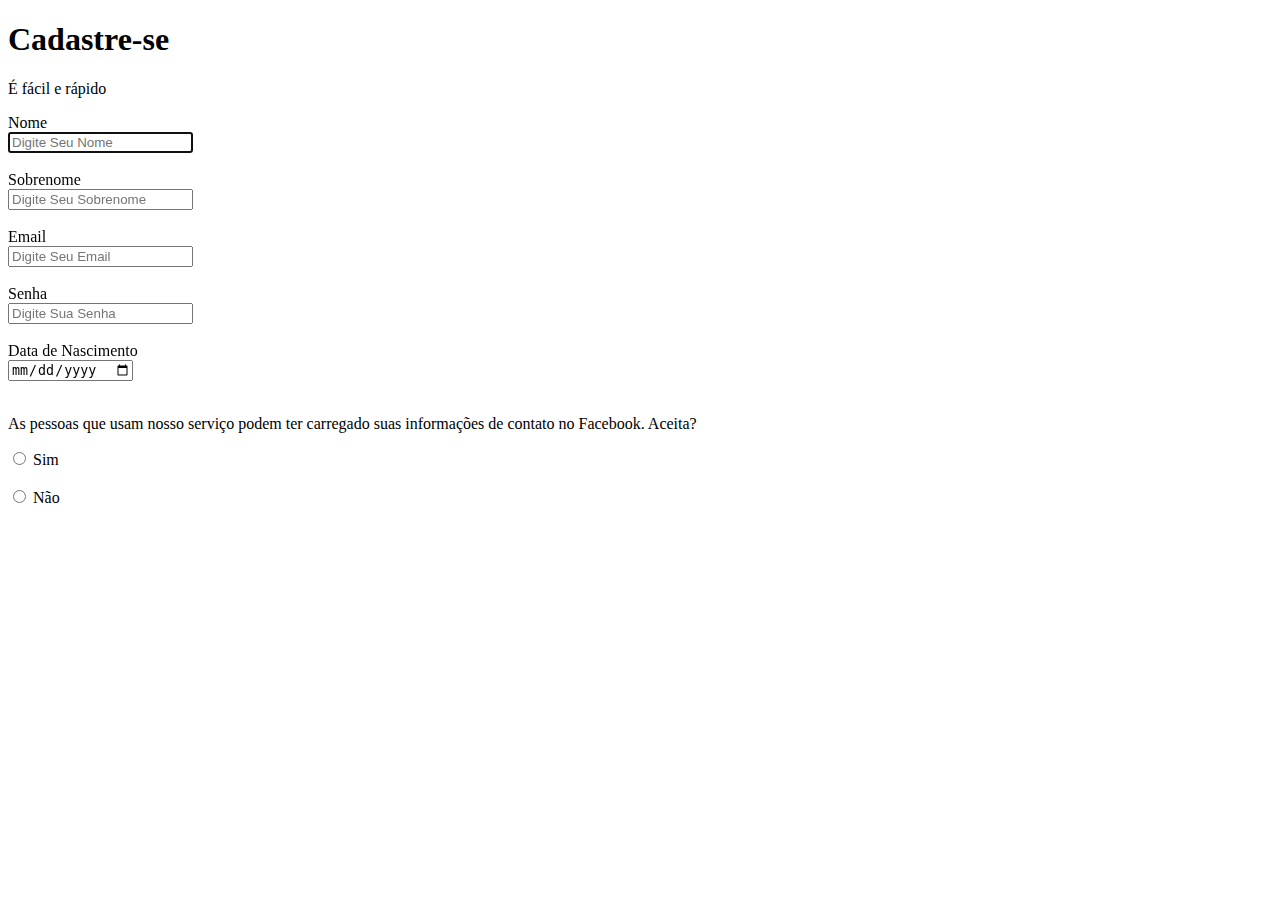
<file: form.html>
<!DOCTYPE html>
<html lang="en">
<head>
    <meta charset="UTF-8">
    <meta http-equiv="X-UA-Compatible" content="IE=edge">
    <meta name="viewport" content="width=device-width, initial-scale=1.0">
    <title>Cadastrar Usuário</title>
</head>
<body>
    <h1>Cadastre-se</h1>
    <p>É fácil e rápido</p>
    <form action="">
        <!-- label: texto que indica o que deve ser inserido -->
        <label for="nome">Nome</label><br>
        <!-- input: é o elemento que contém o dado inserido pelo usuário -->
        <!-- auto focus: o cursor já inicia no input esperando o dado do usuário -->
        <input type="name" autofocus placeholder="Digite Seu Nome"><br><br>
        
        <label for="sobrenome">Sobrenome</label><br>
        <input type="sobrenome" placeholder="Digite Seu Sobrenome"><br><br>
        
        <label for="email">Email</label><br>
        <input type="email" placeholder="Digite Seu Email"><br><br>
        
        <label for="senha">Senha</label><br>
        <input type="password" placeholder="Digite Sua Senha"><br><br>

        <label for="datanasc">Data de Nascimento</label><br>
        <!-- <select name="" id="">
            <option value="1">1</option>
            <option value="2">2</option>
            <option value="3">3</option>
        </select> -->
        <input type="date"><br><br>

        <p>As pessoas que usam nosso serviço podem ter carregado suas informações de contato no Facebook. Aceita?</p>
        <input type="radio" name="" id="">
        <label for="">Sim</label><br><br>
        <input type="radio" name="" id="">
        <label for="">Não</label>
    </form>
</body>
</html>
</file>
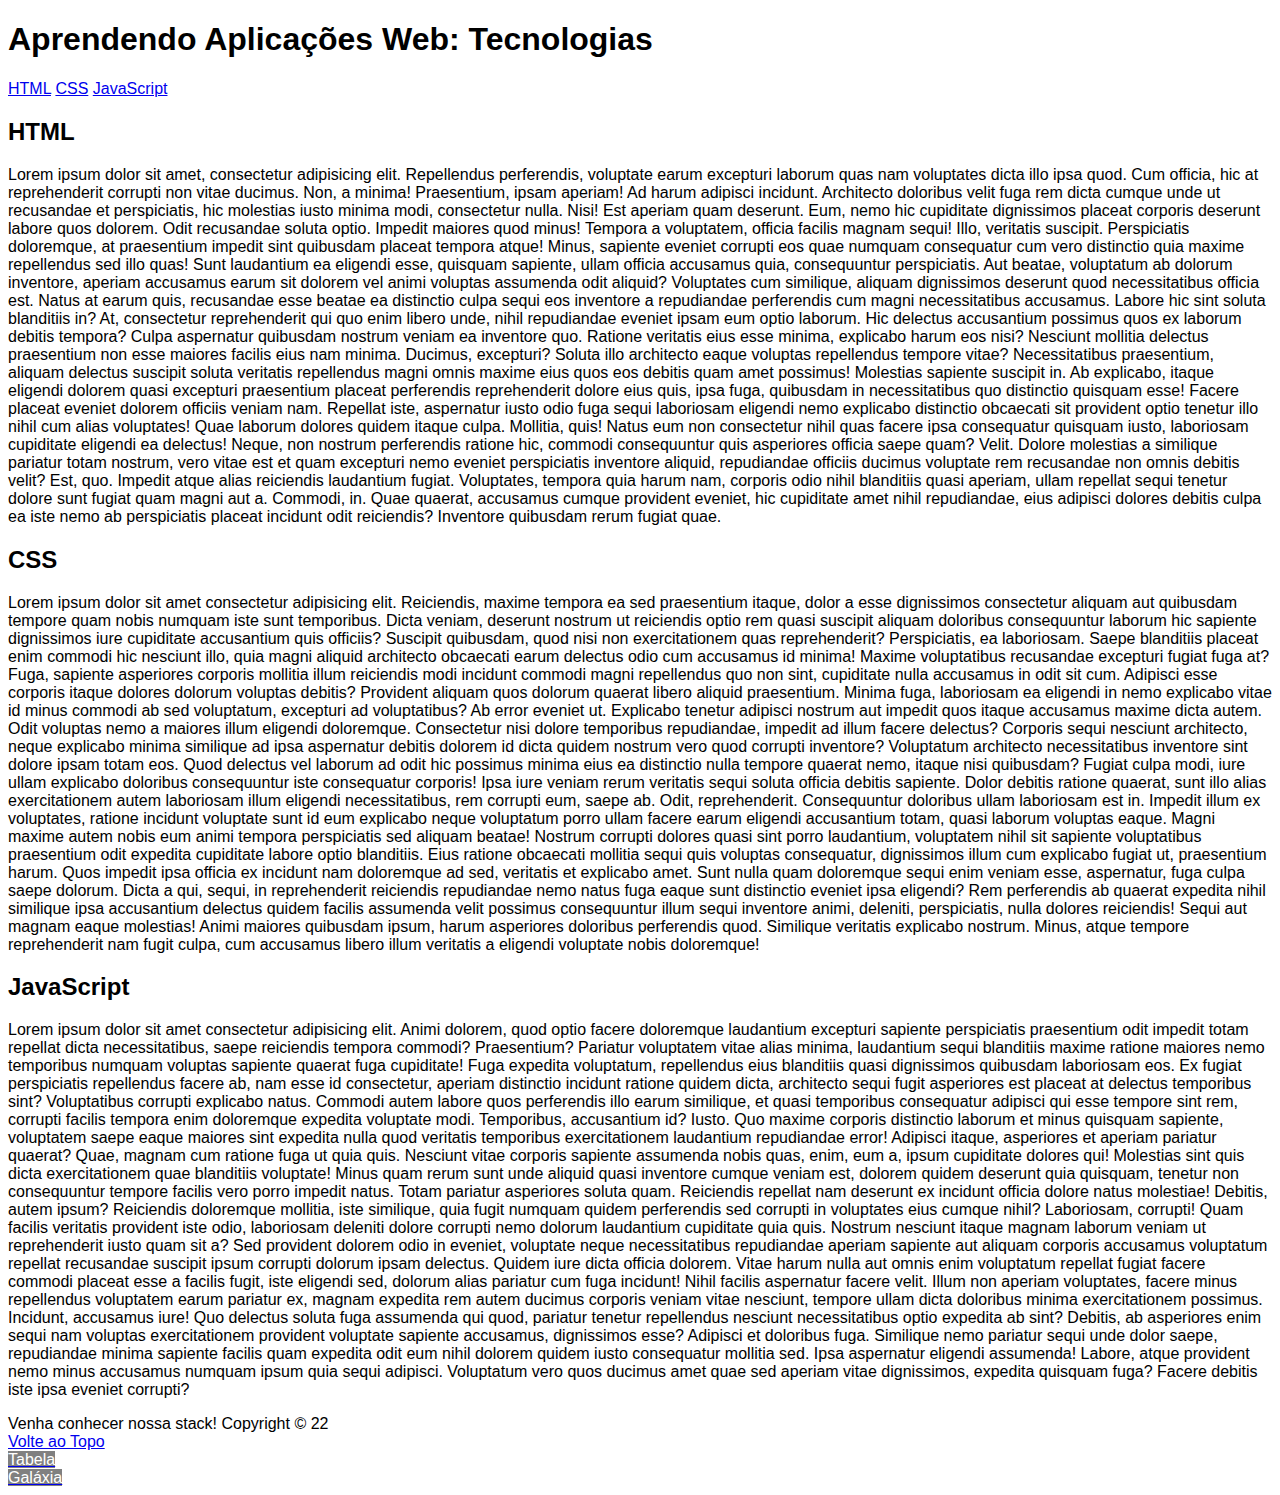
<file: index-tags.html>
<!DOCTYPE html>
<html lang="en">

<head>
    <meta charset="UTF-8">
    <meta http-equiv="X-UA-Compatible" content="IE=edge">
    <meta name="viewport" content="width=device-width, initial-scale=1.0">
    <link rel="stylesheet" href="/style.css"/>
    <title>Tag Semântica</title>
</head>

<body id="body">
    <h1>Aprendendo Aplicações Web: Tecnologias</h1>
    <header>
        <!-- nav -> barra de navegação -->
        <nav>
            <a href="#html">HTML</a>
            <a href="#css">CSS</a>
            <a href="#javascript">JavaScript</a>
        </nav>
    </header>
    <!-- main -> onde o conteúdo é exibido -->
    <main>
        <section>
            <h2 id="html">HTML</h2>
        <p>Lorem ipsum dolor sit amet, consectetur adipisicing elit. Repellendus perferendis, voluptate earum excepturi laborum quas nam voluptates dicta illo ipsa quod. Cum officia, hic at reprehenderit corrupti non vitae ducimus.
        Non, a minima! Praesentium, ipsam aperiam! Ad harum adipisci incidunt. Architecto doloribus velit fuga rem dicta cumque unde ut recusandae et perspiciatis, hic molestias iusto minima modi, consectetur nulla. Nisi!
        Est aperiam quam deserunt. Eum, nemo hic cupiditate dignissimos placeat corporis deserunt labore quos dolorem. Odit recusandae soluta optio. Impedit maiores quod minus! Tempora a voluptatem, officia facilis magnam sequi!
        Illo, veritatis suscipit. Perspiciatis doloremque, at praesentium impedit sint quibusdam placeat tempora atque! Minus, sapiente eveniet corrupti eos quae numquam consequatur cum vero distinctio quia maxime repellendus sed illo quas!
        Sunt laudantium ea eligendi esse, quisquam sapiente, ullam officia accusamus quia, consequuntur perspiciatis. Aut beatae, voluptatum ab dolorum inventore, aperiam accusamus earum sit dolorem vel animi voluptas assumenda odit aliquid?
        Voluptates cum similique, aliquam dignissimos deserunt quod necessitatibus officia est. Natus at earum quis, recusandae esse beatae ea distinctio culpa sequi eos inventore a repudiandae perferendis cum magni necessitatibus accusamus.
        Labore hic sint soluta blanditiis in? At, consectetur reprehenderit qui quo enim libero unde, nihil repudiandae eveniet ipsam eum optio laborum. Hic delectus accusantium possimus quos ex laborum debitis tempora?
        Culpa aspernatur quibusdam nostrum veniam ea inventore quo. Ratione veritatis eius esse minima, explicabo harum eos nisi? Nesciunt mollitia delectus praesentium non esse maiores facilis eius nam minima. Ducimus, excepturi?
        Soluta illo architecto eaque voluptas repellendus tempore vitae? Necessitatibus praesentium, aliquam delectus suscipit soluta veritatis repellendus magni omnis maxime eius quos eos debitis quam amet possimus! Molestias sapiente suscipit in.
        Ab explicabo, itaque eligendi dolorem quasi excepturi praesentium placeat perferendis reprehenderit dolore eius quis, ipsa fuga, quibusdam in necessitatibus quo distinctio quisquam esse! Facere placeat eveniet dolorem officiis veniam nam.
        Repellat iste, aspernatur iusto odio fuga sequi laboriosam eligendi nemo explicabo distinctio obcaecati sit provident optio tenetur illo nihil cum alias voluptates! Quae laborum dolores quidem itaque culpa. Mollitia, quis!
        Natus eum non consectetur nihil quas facere ipsa consequatur quisquam iusto, laboriosam cupiditate eligendi ea delectus! Neque, non nostrum perferendis ratione hic, commodi consequuntur quis asperiores officia saepe quam? Velit.
        Dolore molestias a similique pariatur totam nostrum, vero vitae est et quam excepturi nemo eveniet perspiciatis inventore aliquid, repudiandae officiis ducimus voluptate rem recusandae non omnis debitis velit? Est, quo.
        Impedit atque alias reiciendis laudantium fugiat. Voluptates, tempora quia harum nam, corporis odio nihil blanditiis quasi aperiam, ullam repellat sequi tenetur dolore sunt fugiat quam magni aut a. Commodi, in.
        Quae quaerat, accusamus cumque provident eveniet, hic cupiditate amet nihil repudiandae, eius adipisci dolores debitis culpa ea iste nemo ab perspiciatis placeat incidunt odit reiciendis? Inventore quibusdam rerum fugiat quae.</p>
        </section>
        
        <section>
            <h2 id="css">CSS</h2>
        <p>Lorem ipsum dolor sit amet consectetur adipisicing elit. Reiciendis, maxime tempora ea sed praesentium itaque, dolor a esse dignissimos consectetur aliquam aut quibusdam tempore quam nobis numquam iste sunt temporibus.
        Dicta veniam, deserunt nostrum ut reiciendis optio rem quasi suscipit aliquam doloribus consequuntur laborum hic sapiente dignissimos iure cupiditate accusantium quis officiis? Suscipit quibusdam, quod nisi non exercitationem quas reprehenderit?
        Perspiciatis, ea laboriosam. Saepe blanditiis placeat enim commodi hic nesciunt illo, quia magni aliquid architecto obcaecati earum delectus odio cum accusamus id minima! Maxime voluptatibus recusandae excepturi fugiat fuga at?
        Fuga, sapiente asperiores corporis mollitia illum reiciendis modi incidunt commodi magni repellendus quo non sint, cupiditate nulla accusamus in odit sit cum. Adipisci esse corporis itaque dolores dolorum voluptas debitis?
        Provident aliquam quos dolorum quaerat libero aliquid praesentium. Minima fuga, laboriosam ea eligendi in nemo explicabo vitae id minus commodi ab sed voluptatum, excepturi ad voluptatibus? Ab error eveniet ut.
        Explicabo tenetur adipisci nostrum aut impedit quos itaque accusamus maxime dicta autem. Odit voluptas nemo a maiores illum eligendi doloremque. Consectetur nisi dolore temporibus repudiandae, impedit ad illum facere delectus?
        Corporis sequi nesciunt architecto, neque explicabo minima similique ad ipsa aspernatur debitis dolorem id dicta quidem nostrum vero quod corrupti inventore? Voluptatum architecto necessitatibus inventore sint dolore ipsam totam eos.
        Quod delectus vel laborum ad odit hic possimus minima eius ea distinctio nulla tempore quaerat nemo, itaque nisi quibusdam? Fugiat culpa modi, iure ullam explicabo doloribus consequuntur iste consequatur corporis!
        Ipsa iure veniam rerum veritatis sequi soluta officia debitis sapiente. Dolor debitis ratione quaerat, sunt illo alias exercitationem autem laboriosam illum eligendi necessitatibus, rem corrupti eum, saepe ab. Odit, reprehenderit.
        Consequuntur doloribus ullam laboriosam est in. Impedit illum ex voluptates, ratione incidunt voluptate sunt id eum explicabo neque voluptatum porro ullam facere earum eligendi accusantium totam, quasi laborum voluptas eaque.
        Magni maxime autem nobis eum animi tempora perspiciatis sed aliquam beatae! Nostrum corrupti dolores quasi sint porro laudantium, voluptatem nihil sit sapiente voluptatibus praesentium odit expedita cupiditate labore optio blanditiis.
        Eius ratione obcaecati mollitia sequi quis voluptas consequatur, dignissimos illum cum explicabo fugiat ut, praesentium harum. Quos impedit ipsa officia ex incidunt nam doloremque ad sed, veritatis et explicabo amet.
        Sunt nulla quam doloremque sequi enim veniam esse, aspernatur, fuga culpa saepe dolorum. Dicta a qui, sequi, in reprehenderit reiciendis repudiandae nemo natus fuga eaque sunt distinctio eveniet ipsa eligendi?
        Rem perferendis ab quaerat expedita nihil similique ipsa accusantium delectus quidem facilis assumenda velit possimus consequuntur illum sequi inventore animi, deleniti, perspiciatis, nulla dolores reiciendis! Sequi aut magnam eaque molestias!
        Animi maiores quibusdam ipsum, harum asperiores doloribus perferendis quod. Similique veritatis explicabo nostrum. Minus, atque tempore reprehenderit nam fugit culpa, cum accusamus libero illum veritatis a eligendi voluptate nobis doloremque!</p>
        </section>
        
        <section>
            <h2 id="javascript">JavaScript</h2>
        <p>Lorem ipsum dolor sit amet consectetur adipisicing elit. Animi dolorem, quod optio facere doloremque laudantium excepturi sapiente perspiciatis praesentium odit impedit totam repellat dicta necessitatibus, saepe reiciendis tempora commodi? Praesentium?
        Pariatur voluptatem vitae alias minima, laudantium sequi blanditiis maxime ratione maiores nemo temporibus numquam voluptas sapiente quaerat fuga cupiditate! Fuga expedita voluptatum, repellendus eius blanditiis quasi dignissimos quibusdam laboriosam eos.
        Ex fugiat perspiciatis repellendus facere ab, nam esse id consectetur, aperiam distinctio incidunt ratione quidem dicta, architecto sequi fugit asperiores est placeat at delectus temporibus sint? Voluptatibus corrupti explicabo natus.
        Commodi autem labore quos perferendis illo earum similique, et quasi temporibus consequatur adipisci qui esse tempore sint rem, corrupti facilis tempora enim doloremque expedita voluptate modi. Temporibus, accusantium id? Iusto.
        Quo maxime corporis distinctio laborum et minus quisquam sapiente, voluptatem saepe eaque maiores sint expedita nulla quod veritatis temporibus exercitationem laudantium repudiandae error! Adipisci itaque, asperiores et aperiam pariatur quaerat?
        Quae, magnam cum ratione fuga ut quia quis. Nesciunt vitae corporis sapiente assumenda nobis quas, enim, eum a, ipsum cupiditate dolores qui! Molestias sint quis dicta exercitationem quae blanditiis voluptate!
        Minus quam rerum sunt unde aliquid quasi inventore cumque veniam est, dolorem quidem deserunt quia quisquam, tenetur non consequuntur tempore facilis vero porro impedit natus. Totam pariatur asperiores soluta quam.
        Reiciendis repellat nam deserunt ex incidunt officia dolore natus molestiae! Debitis, autem ipsum? Reiciendis doloremque mollitia, iste similique, quia fugit numquam quidem perferendis sed corrupti in voluptates eius cumque nihil?
        Laboriosam, corrupti! Quam facilis veritatis provident iste odio, laboriosam deleniti dolore corrupti nemo dolorum laudantium cupiditate quia quis. Nostrum nesciunt itaque magnam laborum veniam ut reprehenderit iusto quam sit a?
        Sed provident dolorem odio in eveniet, voluptate neque necessitatibus repudiandae aperiam sapiente aut aliquam corporis accusamus voluptatum repellat recusandae suscipit ipsum corrupti dolorum ipsam delectus. Quidem iure dicta officia dolorem.
        Vitae harum nulla aut omnis enim voluptatum repellat fugiat facere commodi placeat esse a facilis fugit, iste eligendi sed, dolorum alias pariatur cum fuga incidunt! Nihil facilis aspernatur facere velit.
        Illum non aperiam voluptates, facere minus repellendus voluptatem earum pariatur ex, magnam expedita rem autem ducimus corporis veniam vitae nesciunt, tempore ullam dicta doloribus minima exercitationem possimus. Incidunt, accusamus iure!
        Quo delectus soluta fuga assumenda qui quod, pariatur tenetur repellendus nesciunt necessitatibus optio expedita ab sint? Debitis, ab asperiores enim sequi nam voluptas exercitationem provident voluptate sapiente accusamus, dignissimos esse?
        Adipisci et doloribus fuga. Similique nemo pariatur sequi unde dolor saepe, repudiandae minima sapiente facilis quam expedita odit eum nihil dolorem quidem iusto consequatur mollitia sed. Ipsa aspernatur eligendi assumenda!
        Labore, atque provident nemo minus accusamus numquam ipsum quia sequi adipisci. Voluptatum vero quos ducimus amet quae sed aperiam vitae dignissimos, expedita quisquam fuga? Facere debitis iste ipsa eveniet corrupti?
        </p>
        </section>
        <footer>
            Venha conhecer nossa stack! Copyright &copy; 22
        </footer>
        <a href="#body">Volte ao Topo</a>
    </main>
    <div>
        <a href="/tabela.html"><botao id="button">Tabela</botao></a>
    </div>
    <div>
        <a href="/aula31_10.html"><botao id="button">Galáxia</botao></a>    
    </div>
</body>
</html>
</file>
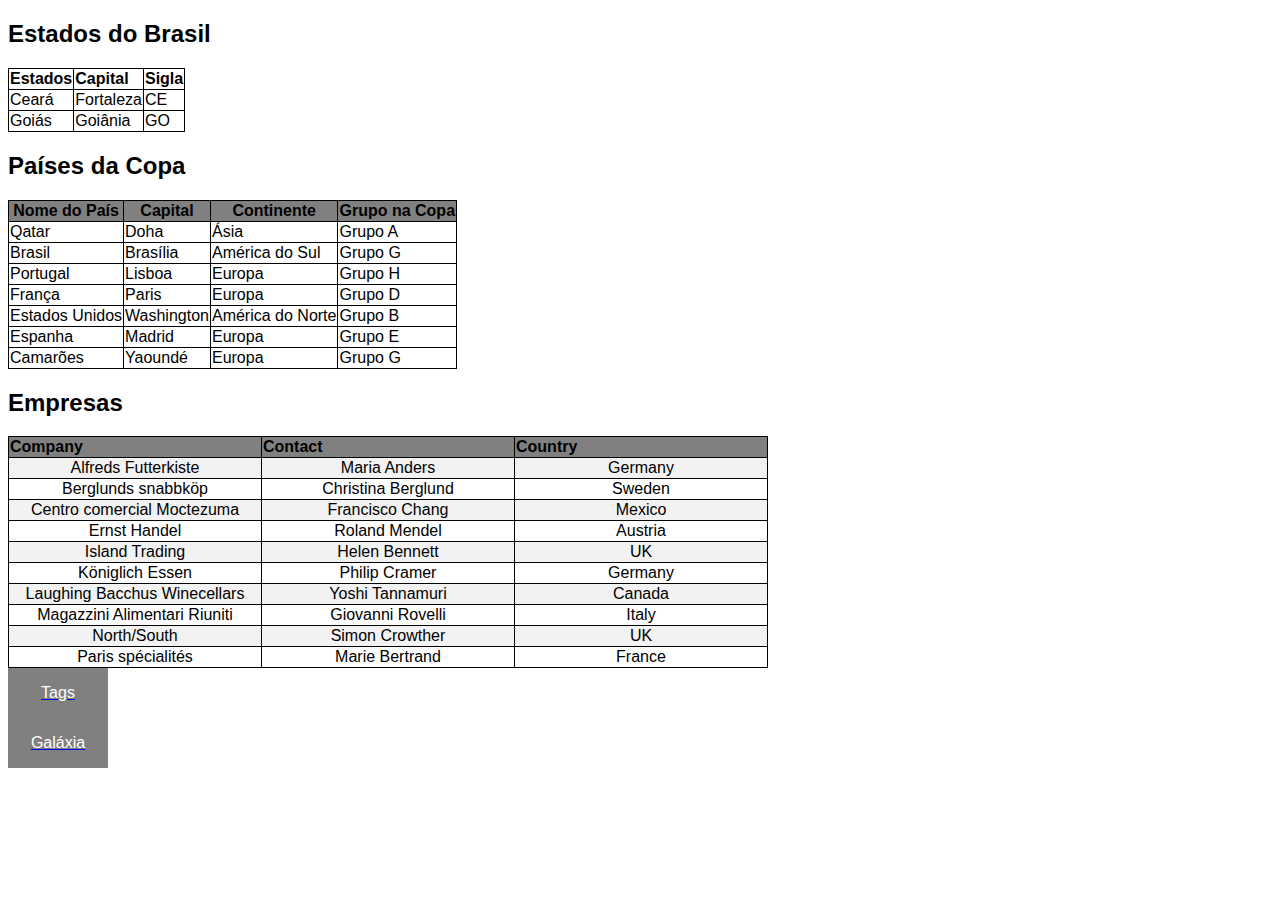
<file: tabela.html>
<!DOCTYPE html>
<html lang="en">

<head>
    <meta charset="UTF-8">
    <meta http-equiv="X-UA-Compatible" content="IE=edge">
    <meta name="viewport" content="width=device-width, initial-scale=1.0">
    <link rel="stylesheet" href="/tabela.css"/>
    <title>Tabela</title>
</head>

<body>
    <div>
        <h2>Estados do Brasil</h2>

        <table id="tableECS">
            <tr>
                <th id="verde">Estados</th>
                <th id="amarelo">Capital</th>
                <th id="verde">Sigla</th>
            </tr>
            <tr>
                <td id="amarelo">Ceará</td>
                <td id="azul">Fortaleza</td>
                <td id="amarelo">CE</td>
            </tr>
            <tr>
                <td id="verde">Goiás</td>
                <td id="amarelo">Goiânia</td>
                <td id="verde">GO</td>
            </tr>
        </table>
    </div>
    <div>
        <h2>Países da Copa</h2>
        <table id="tableCOPA">
            <tr>
                <th>Nome do País</th>
                <th>Capital</th>
                <th>Continente</th>
                <th>Grupo na Copa</th>
            </tr>
            <tr>
                <td>Qatar</td>
                <td>Doha</td>
                <td>Ásia</td>
                <td>Grupo A</td>
            </tr>
            <tr>
                <td>Brasil</td>
                <td>Brasília</td>
                <td>América do Sul</td>
                <td>Grupo G</td>
            </tr>
            <tr>
                <td>Portugal</td>
                <td>Lisboa</td>
                <td>Europa</td>
                <td>Grupo H</td>
            </tr>
            <tr>
                <td>França</td>
                <td>Paris</td>
                <td>Europa</td>
                <td>Grupo D</td>
            </tr>
            <tr>
                <td>Estados Unidos</td>
                <td>Washington</td>
                <td>América do Norte</td>
                <td>Grupo B</td>
            </tr>
            <tr>
                <td>Espanha</td>
                <td>Madrid</td>
                <td>Europa</td>
                <td>Grupo E</td>
            </tr>
            <tr>
                <td>Camarões</td>
                <td>Yaoundé</td>
                <td>Europa</td>
                <td>Grupo G</td>
            </tr>
        </table>
    </div>
    <div id="divcustomers">
        <h2>Empresas</h2>
        <table id="customers">
            <tbody>
                <tr>
                    <th>Company</th>
                    <th>Contact</th>
                    <th>Country</th>
                </tr>
                <tr>
                    <td>Alfreds Futterkiste</td>
                    <td>Maria Anders</td>
                    <td>Germany</td>
                </tr>
                <tr>
                    <td>Berglunds snabbköp</td>
                    <td>Christina Berglund</td>
                    <td>Sweden</td>
                </tr>
                <tr>
                    <td>Centro comercial Moctezuma</td>
                    <td>Francisco Chang</td>
                    <td>Mexico</td>
                </tr>
                <tr>
                    <td>Ernst Handel</td>
                    <td>Roland Mendel</td>
                    <td>Austria</td>
                </tr>
                <tr>
                    <td>Island Trading</td>
                    <td>Helen Bennett</td>
                    <td>UK</td>
                </tr>
                <tr>
                    <td>Königlich Essen</td>
                    <td>Philip Cramer</td>
                    <td>Germany</td>
                </tr>
                <tr>
                    <td>Laughing Bacchus Winecellars</td>
                    <td>Yoshi Tannamuri</td>
                    <td>Canada</td>
                </tr>
                <tr>
                    <td>Magazzini Alimentari Riuniti</td>
                    <td>Giovanni Rovelli</td>
                    <td>Italy</td>
                </tr>
                <tr>
                    <td>North/South</td>
                    <td>Simon Crowther</td>
                    <td>UK</td>
                </tr>
                <tr>
                    <td>Paris spécialités</td>
                    <td>Marie Bertrand</td>
                    <td>France</td>
                </tr>
            </tbody>
        </table>
    </div>
    <div>
        <a href="/index-tags.html">
            <botao id="button">Tags</botao>
        </a>
    </div>
    <div>
        <a href="/aula31_10.html"><botao id="button">Galáxia</botao></a>
    </div>
</body>


</html>
</file>
<file: style.css>
.image{
    object-fit: cover;
    width: auto;
    max-width: 100%;
    height: 100%;
    max-height: 520px;
    border: 1px;
    border-radius: 15px;
    -webkit-box-shadow: 0 2px 5px 2px #00000020;
    box-shadow: 0 2px 5px 2px #00000020;
    display: block;
    margin-left: auto;
    margin-right: auto;
    margin-top: 16px;
}

body{
    font-family:Verdana, Geneva, Tahoma, sans-serif;
}

#img-legend{
    text-align:center;
}

div > figcaption {
    font-size: 15px;
    font-weight: 300;
    width: -webkit-fit-content;
    width: -moz-fit-content;
    width: fit-content;
    margin: auto;
    color: #606060;
    margin-top: 10px;
    margin-bottom: 20px;
}

div > img{
border-radius:30px;
}

#button{
    background: grey;
	color: white;
	/* border-style: outset;
	border-color: #0066A2; */
	height: 50px;
	width: 100px;
	font: bold15px arial,sans-serif;
	text-shadow: none;
    
}
</file>
<file: tabela.css>
.image{
    object-fit: cover;
    width: auto;
    max-width: 100%;
    height: 100%;
    max-height: 520px;
    border: 1px;
    border-radius: 15px;
    -webkit-box-shadow: 0 2px 5px 2px #00000020;
    box-shadow: 0 2px 5px 2px #00000020;
    display: block;
    margin-left: auto;
    margin-right: auto;
    margin-top: 16px;
}

body{
    font-family:Verdana, Geneva, Tahoma, sans-serif;
}

#img-legend{
    text-align:center;
}

div > figcaption {
    font-size: 15px;
    font-weight: 300;
    width: -webkit-fit-content;
    width: -moz-fit-content;
    width: fit-content;
    margin: auto;
    color: #606060;
    margin-top: 10px;
    margin-bottom: 20px;
}

div > img{
border-radius:30px;
}

#button{
    background: grey;
	color: white;
	/* border-style: outset;
	border-color: #0066A2; */
	height: 50px;
	width: 100px;
	font: bold15px arial,sans-serif;
	text-shadow: none;
    
}

table, th, td{
    border:1px solid black;
    border-collapse:collapse;
}

td, th{
    text-align:left;   
}

#button{
 display: flex;
align-items: center;
justify-content: center;
flex-direction: column;
}

/* #verde{
    background-color:lime
}

#amarelo{
    background-color:yellow;
}

#azul{
    background-color:blue;
} */

#tableCOPA{
    text-align:center;
}


#tableCOPA  th{
    background-color:grey;
    font-family: Arial, Helvetica, sans-serif;
    border-collapse: collapse;
    text-align:center;
}

#customers td{
    text-align:center;
}

#customers th{
    font-family: Arial, Helvetica, sans-serif;
    border-collapse: collapse;
    width:250px;
    background-color:grey;
}

/* #grey{
    background-color:lightgrey;
}

#white{
    background-color:white
} */

#customers tr:nth-child(even){background-color: #f2f2f2;}

tr:hover {background-color: #ddd;}
</file>
